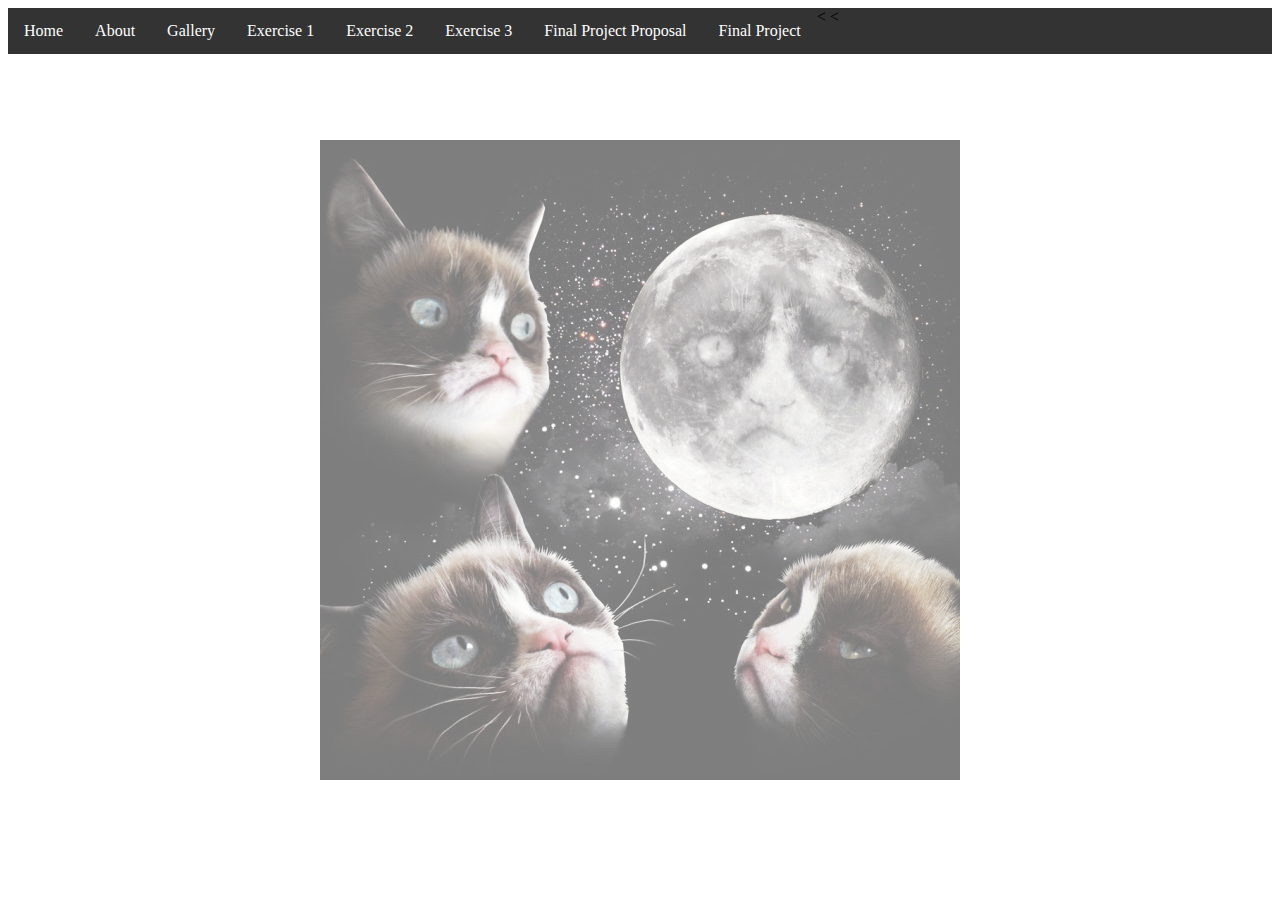
<file: Course/index.html>
<!DOCTYPE html>  <!-- this declares the document we are writing is HTML -->

<html id="bodyLightd"> <!-- this is the start of the actual HTML -->
<head> <!-- header stuff: page title, styles, scripts-->
<title> Home </title>
<link rel="stylesheet" type="text/css" href="main.css"> <!-- this imports our css file -->
</head>
<body>
<!-- page content goes here... -->

<div class="dropdown">
    <ul>
        <li><a href="index.html">Home</a></li>
        <li><a href="about.html">About</a></li>
        <li><a href="gallery.html">Gallery</a></li>
        <li><a href="art22ex1.html">Exercise 1</a></li>
        <<li><a href="exercise2.html">Exercise 2</a></li>
        <<li><a href="exercise3.html">Exercise 3</a></li>
        <li><a href="finalprojectproposal.html">Final Project Proposal</a> </li>
        <li><a href="finalproject/index.html">Final Project</a></li>
    </ul>
</div>
<div id="pageDark" class="center">
    <p>Hello there! Welcome to my web page project for Art22 at UCSB! For more information visit my about page.</p>
    <p>Please view this page in Google Chrome for best performance. I believe that the dropdown menu does not work
    on Firefox.</p>
    <div id="image" class="center">
    <img src="resources/drawables/grumpy-cat-moon-640x640.jpg" align="center" class=".image">
    </div>
</div>
</body>
</html>
</file>
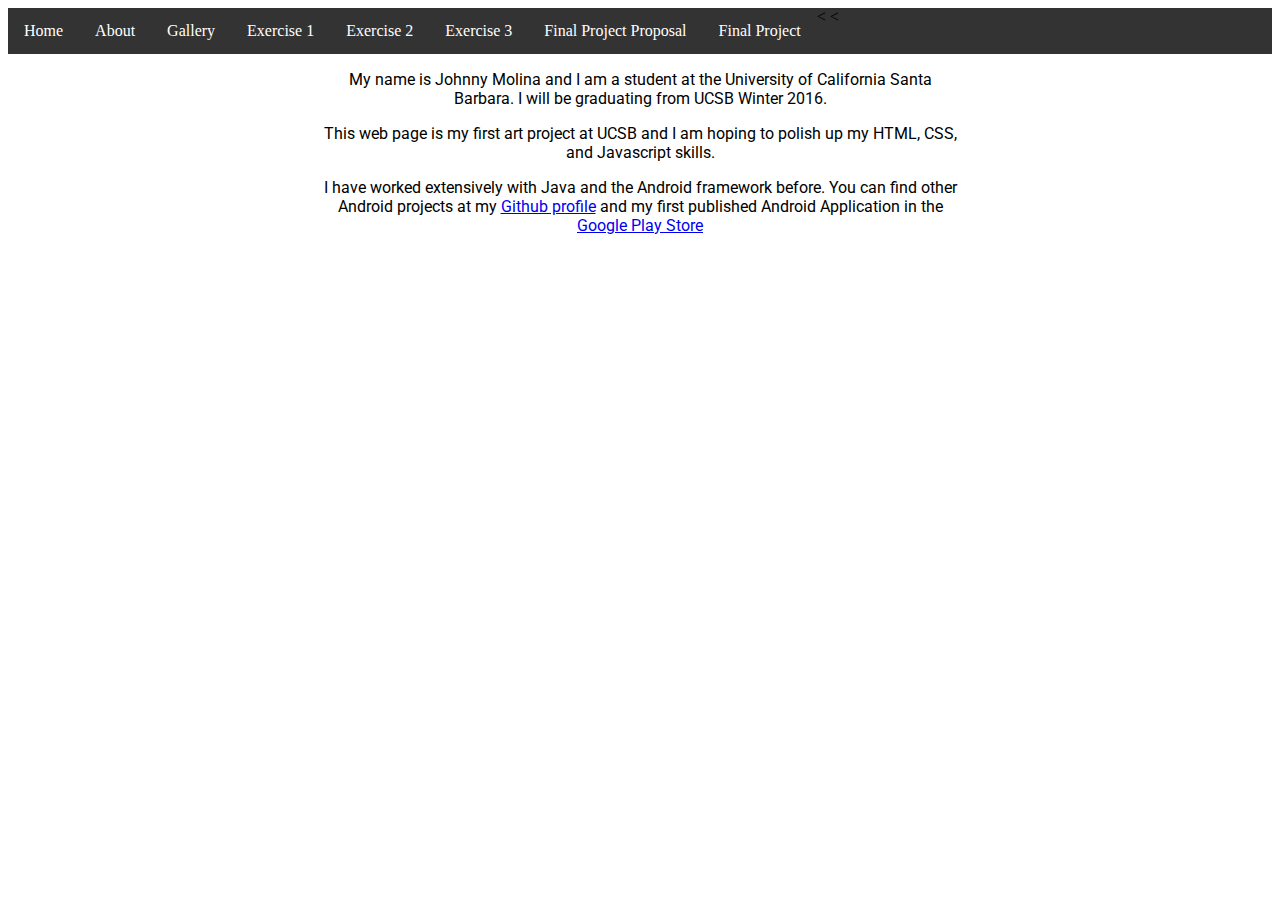
<file: Course/about.html>
<!DOCTYPE html>  <!-- this declares the document we are writing is HTML -->

<html> <!-- this is the start of the actual HTML -->
<head> <!-- header stuff: page title, styles, scripts-->
    <title> About </title>
    <link rel="stylesheet" type="text/css" href="main.css"> <!-- this imports our css file -->
</head>
<body>
<!-- page content goes here... -->

<div class="dropdown">
    <ul>
        <li><a href="index.html">Home</a></li>
        <li><a href="about.html">About</a></li>
        <li><a href="gallery.html">Gallery</a></li>
        <li><a href="art22ex1.html">Exercise 1</a></li>
        <<li><a href="exercise2.html">Exercise 2</a></li>
        <<li><a href="exercise3.html">Exercise 3</a></li>
        <li><a href="finalprojectproposal.html">Final Project Proposal</a> </li>
        <li><a href="finalproject/index.html">Final Project</a></li>
    </ul>
</div>
<div id="page" class="center">
    <p>My name is Johnny Molina and I am a student at the University of California Santa Barbara. I will be graduating from
    UCSB Winter 2016.</p>
    <p>This web page is my first art project at UCSB and I am hoping to polish up my HTML, CSS, and Javascript skills. </p>
    <p>I have worked extensively with Java and the Android framework before. You can find other Android projects
        at my <a href="https://github.com/JohnnyJem" >Github profile</a> and my first published Android Application in the
        <a href="https://play.google.com/store/apps/details?id=com.johnnymolina.imgurworkout&hl=en">Google Play Store</a> </p>

</div>
</body>
</html>
</file>
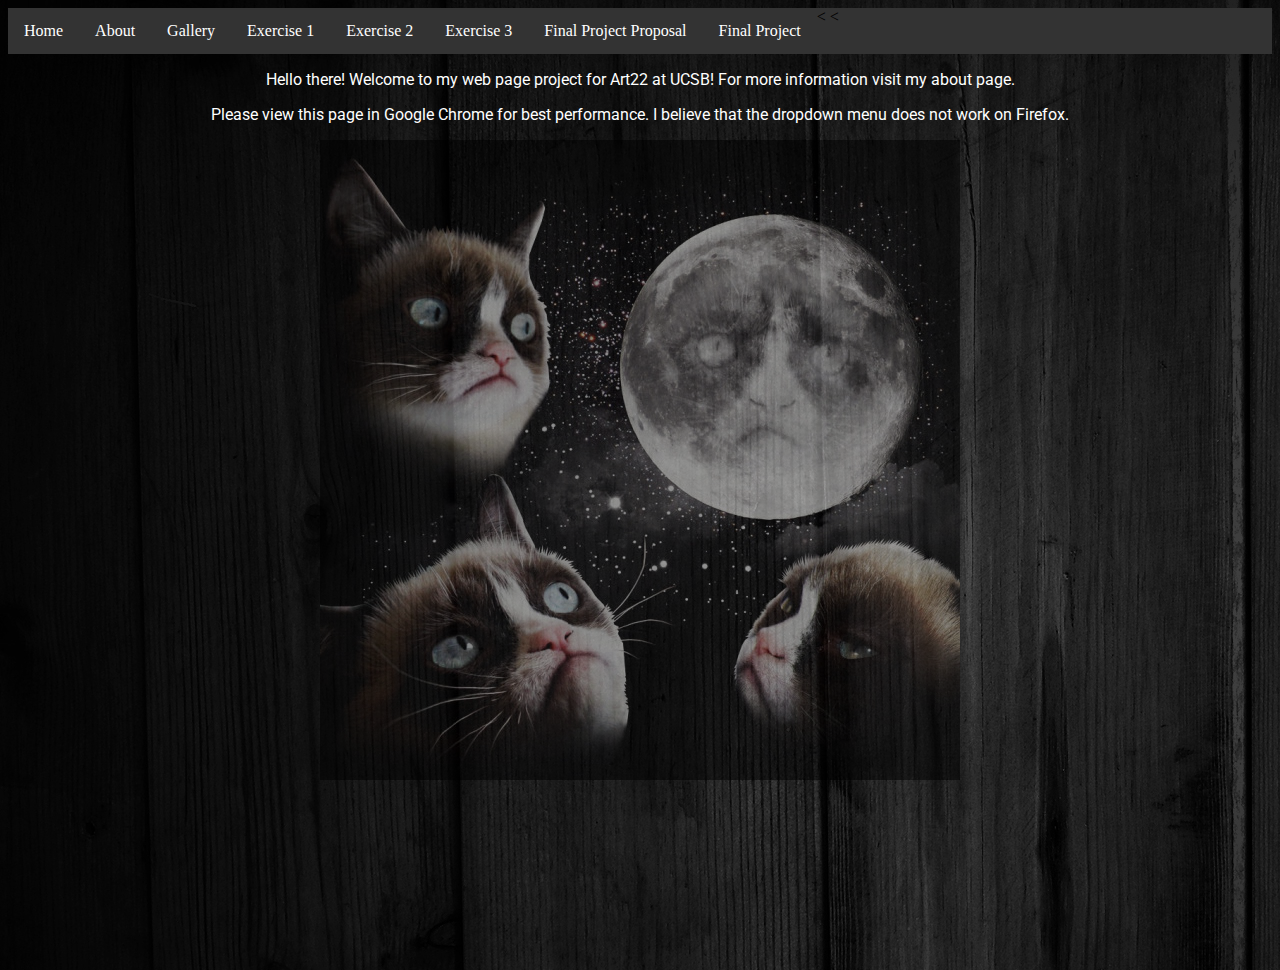
<file: Course/art22ex1.html>
<!DOCTYPE html>  <!-- this declares the document we are writing is HTML -->

<html id="bodyDark"> <!-- this is the start of the actual HTML -->
<head> <!-- header stuff: page title, styles, scripts-->
    <title> Art 22 Exercise 1 </title>
    <link rel="stylesheet" type="text/css" href="main.css"> <!-- this imports our css file -->

</head>
<body>
<!-- page content goes here... -->

<div class="dropdown">
    <ul>
        <li><a href="index.html">Home</a></li>
        <li><a href="about.html">About</a></li>
        <li><a href="gallery.html">Gallery</a></li>
        <li><a href="art22ex1.html">Exercise 1</a></li>
        <<li><a href="exercise2.html">Exercise 2</a></li>
        <<li><a href="exercise3.html">Exercise 3</a></li>
        <li><a href="finalprojectproposal.html">Final Project Proposal</a> </li>
        <li><a href="finalproject/index.html">Final Project</a></li>
    </ul>
</div>
<div id="pageDark" class="center">
        <p>Hello there! Welcome to my web page project for Art22 at UCSB! For more information visit my about page.</p>
        <p>Please view this page in Google Chrome for best performance. I believe that the dropdown menu does not work
            on Firefox.</p>
        <div id="image" class="center">
            <img src="resources/drawables/grumpy-cat-moon-640x640.jpg" align="center" class=".image">
        </div>



</div>
</body>
</html>
</file>
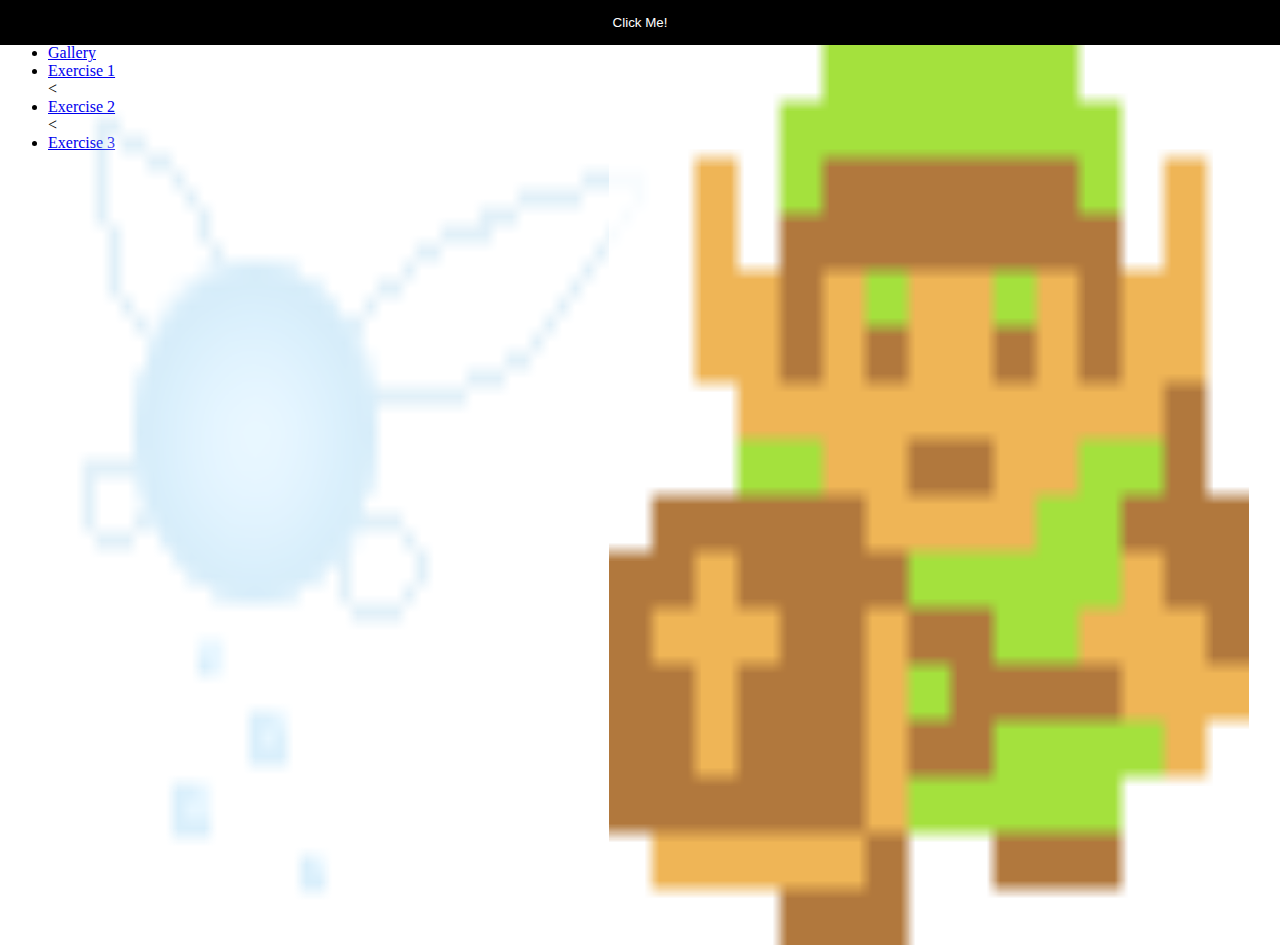
<file: Course/exercise2.html>
<!-- saved from url=(0096)https://gauchospace.ucsb.edu/courses/pluginfile.php/640313/mod_resource/content/2/exercise2.html -->
<html><!--
Art 22 Winter 2016 Programming Exercise #2
HTML/CSS/JavaScript Image Kaleidoscope

Reivew the code and Steps 1-10 in the comments below to modify this page and
create a custom image kaleidoscope. You will use functions, conditionals, variables,
operators and arrays to fade the opacity of two images over a background and
simultaneoulsy move the images to create a crude kaleidoscope effect.
 --><head><meta http-equiv="Content-Type" content="text/html; charset=UTF-8">
<!-- using internal styling here, but feel free to use external if you prefer -->
<style>
/* this styling class will be used for all images, you can change the name if you'd like */
img.myClass
{
  position: absolute;
  top: 5%;
  /* add additional styling as needed here... */
}

button
{
  height: 5%;
  width: 100%;
  position: absolute;
  top: 0%;
  left: 0%;
  background-color: black;
  color: white;
  border: 0px;
}


</style>

<body cz-shortcut-listen="true">
<div class="dropdown">
    <ul>
        <li><a href="index.html">Home</a></li>
        <li><a href="about.html">About</a></li>
        <li><a href="gallery.html">Gallery</a></li>
        <li><a href="art22ex1.html">Exercise 1</a></li>
        <<li><a href="exercise2.html">Exercise 2</a></li>
        <<li><a href="exercise3.html">Exercise 3</a></li>
    </ul>
</div>
<!-- Step 1 -->
<!-- Add an attribute so that when clicked this button calls a function named pickRandom().
You will create this function later.-->
<button type="button" onclick="pickRandom()">Click Me!</button>
<br>

<!-- This elements image placeholders will be dynamically changed later in our javascript code-->
<img id="imageBackground1" class="myClass" src="resources/img1.gif"/>
<img id="imageBackground2" class="myClass" src="resources/img2.png"/>

<!-- Begin JavaScript -->
<script>

//Step 3 declaring our elements

//references to our DOM image elements
var image1Background = document.getElementById("imageBackground1");
var image2Background = document.getElementById("imageBackground2");

var image1 = "resources/img1.gif";
var image2 = "resources/img2.png";
var image3 = "resources/img3.gif";
var image4 = "resources/img4.png";
var image5 = "resources/img5.png";
var image6 = "resources/img6.png";


//adding our image variables to an array
var imagePaths = [image1,image2,image3,image4,image5,image6];


//Step 3 Creating our pickRandom() function

/**
 * Changes our HTML image1 and image 2 elements to an image in our images array
 * according to a number randomly generated between 0 and the length of our images array.
 */
function pickRandom(){
    //The Math.floor() function returns the largest integer less than or equal to a given number.
    var r1 = Math.floor((Math.random() * this.imagePaths.length));
    var r2 = Math.floor((Math.random() * this.imagePaths.length));

    //variables will be logged when function is called
    console.log(r1);
    console.log(r2);

    //Changes the image that image1 and image 2 in our DOM is referencing according
    //to random numbers generated for variables r1 and r2.
    image1Background.src = imagePaths[r1];
    image2Background.src = imagePaths[r2];
}

//Step 5 creating our global variables
var currentOpacity = 0;
var fadeSpeed = 0.01;

//Step 6
/*
Declare a function called fade that takes 0 arguments.
The fade function should do the following:
- set the opacity of image2 to currentOpacity
- increment currentOpacity by fadeSpeed (add fadeSpeed to currentOpacity)
- use a conditional:
  if currentOpacity is greater than or equal to 1 OR currentOpacity is less than or equal to 0,
  then invert fadeSpeed (multiply fadeSpeed by negative 1).
- log the value of currentOpacity to the console so you can check your results.
  the value of currentOpacity should oscillate between 0 and 1.
- Your image2 should fade in and out
- once that's working set image1's opacity to equal 1 - currentOpacity
- You should have a smooth cross fade between image1 and image2
Note: a interval timer calling the fade function every 30 ms is already declared below...
*/

//Step 6 Declaring our fade function

/**
 *Sets opacity of our DOM image1 background to currentOpacity
 *increment currentOpacity by fadeSpeed (add fadeSpeed to currentOpacity)
 */
function fade(){

    currentOpacity += fadeSpeed;
    if(currentOpacity >= 1 || currentOpacity <= 0){
        fadeSpeed = fadeSpeed * (-1);
    }

    //loggin the value of current opacity. It should oscillate between 0 and 1;
    console.log(currentOpacity);

    image1Background.style.opacity = currentOpacity;
    image2Background.style.opacity = 1 - currentOpacity;

}

//Step 7
/*
Create two global variables to hold the left or top position of image1 and image2.
For example, var image1Left, etc.
Create two more global variables called image1Speed and image2Speed.
Set the default value of image1Speed to -5 and the default value of image2Speed to 5.
*/

//Step 7

//Step 8
/*
Declare a function called move that takes 0 arguments.
In the function:
- Set the absolute left or top position of image2 to the global variable you created in Step 7.
- Increment your global position variable by image2Speed (add image2Speed to the global position variable).

Refresh the page and you should see image 2 move to the right or down and eventually off the screen.

Add a conditional to the move function so the image will reverse direction of movement when
it is halfway off the screen and then resume right or downwards movement when it is back to the left or top.
Hints:
- think about what we did in the fade function to reverse the opacity fade.
- your conditional will have to check your global position variable for 2 conditions
- window.innerWidth/2 and window.innerHeight/2 will be useful
- review previous animation.html and multianimation.html examples for clues

Add similar motion and a conditional for image1, which should move in the opposite direction.
Note: We set image1Speed to the negative of image2Speed, so it will move the opposite direction by default.
Hint: You might need to compare the left or top global variable to a negative number.
*/

image1Background.style.height = window.innerHeight;
image1Background.style.width = window.innerWidth/2;

image2Background.style.height = window.innerHeight;
image2Background.style.width = window.innerWidth/2;

var currentX = 50;
var moveSpeed = 0.10;

function move(){

    //working on our images
    image2Background.style.left = currentX +"%";

    currentX += moveSpeed;

    if(currentX >= 100 || currentX <= 50){
        moveSpeed = moveSpeed * (-1);
    }

    //loggin the value of current opacity. It should oscillate between 0 and 1;
    console.log(currentX);

    //working on
    image1Background.style.right = 100 - currentX + "%";
    image2Background.style.left = 100 - currentX + "%";

}


//Step 10
//Upload your html and any necessary images to your webspace and add a link to your
//kaleidoscope to your homepage.

//Optional BONUSES
//Add rotation to the images to improve the effect.
//Add a button or HTML slider to change fadeSpeed or movement speeds

//our only setup is to start a couple timers for fade and move functions
function setup()
{
  setInterval(fade, 30);
  setInterval(move, 30);
}
//standard for most pages - causes setup() to be called when the page loads
window.onload = setup();

</script>
<!-- End JavaScript -->



</body></html>
</file>
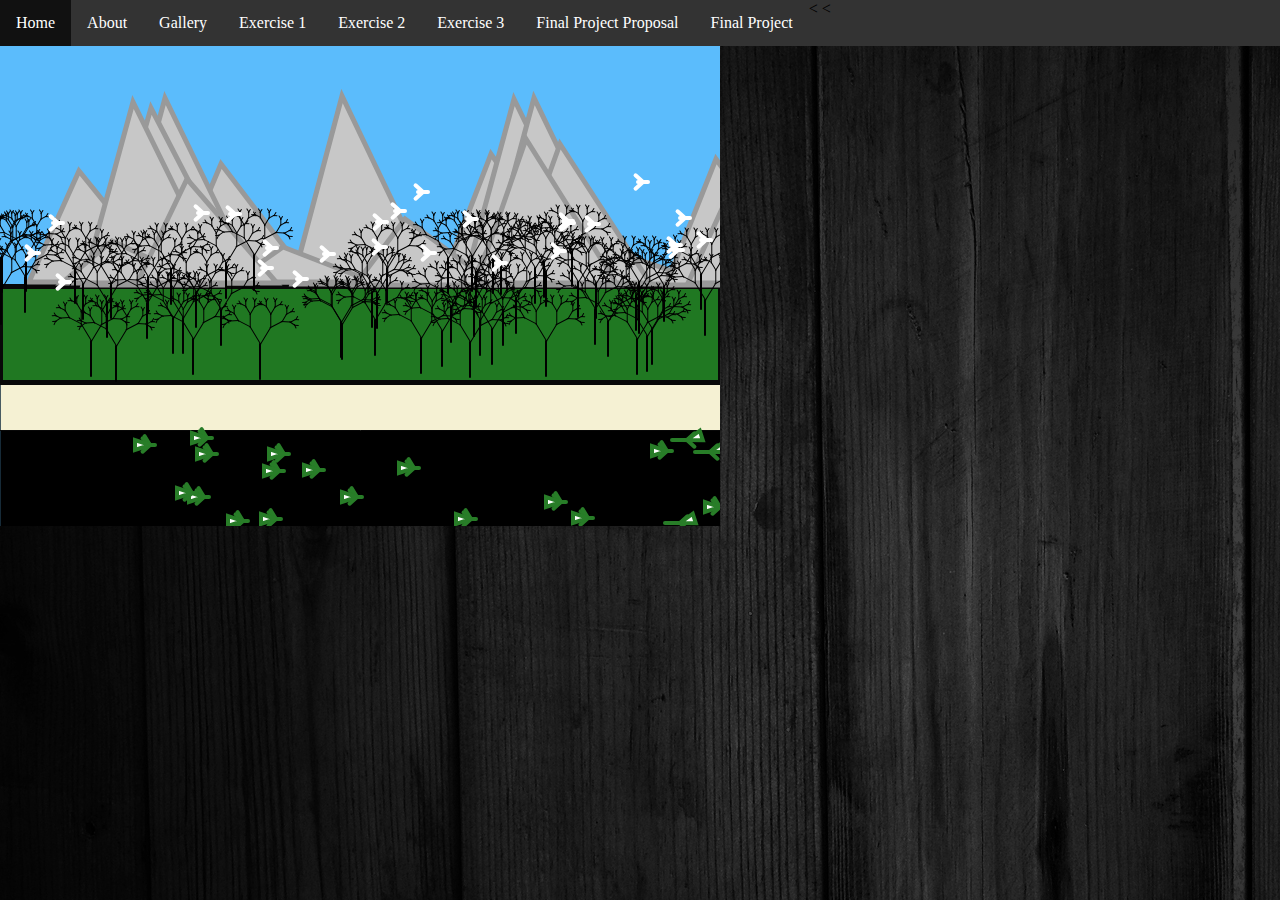
<file: Course/exercise3.html>
<!DOCTYPE html>  <!-- this declares the document we are writing is HTML -->

<html id="bodyDark"> <!-- this is the start of the actual HTML -->
<head> <!-- header stuff: page title, styles, scripts-->
  <title> Art 22 Exercise 3 </title>
  <link rel="stylesheet" type="text/css" href="main.css"> <!-- this imports our css file -->
  <meta charset="UTF-8">
  <script language="javascript" type="text/javascript" src="libraries/p5.js"></script>
  <script language="javascript" src="libraries/p5.dom.js"></script>
  <script language="javascript" src="libraries/p5.sound.js"></script>
  <script language="javascript" type="text/javascript" src="sketch.js"></script>
  <!-- this line removes any default padding and style. you might only need one of these values set. -->
  <style> body {padding: 0; margin: 0;} </style>
</head>
<body>
<!-- page content goes here... -->

<div class="dropdown">
  <ul>
    <li><a href="index.html">Home</a></li>
    <li><a href="about.html">About</a></li>
    <li><a href="gallery.html">Gallery</a></li>
    <li><a href="art22ex1.html">Exercise 1</a></li>
    <<li><a href="exercise2.html">Exercise 2</a></li>
    <<li><a href="exercise3.html">Exercise 3</a></li>
    <li><a href="finalprojectproposal.html">Final Project Proposal</a> </li>
    <li><a href="finalproject/index.html">Final Project</a></li>
  </ul>
</div>

</body>
</html>
</file>
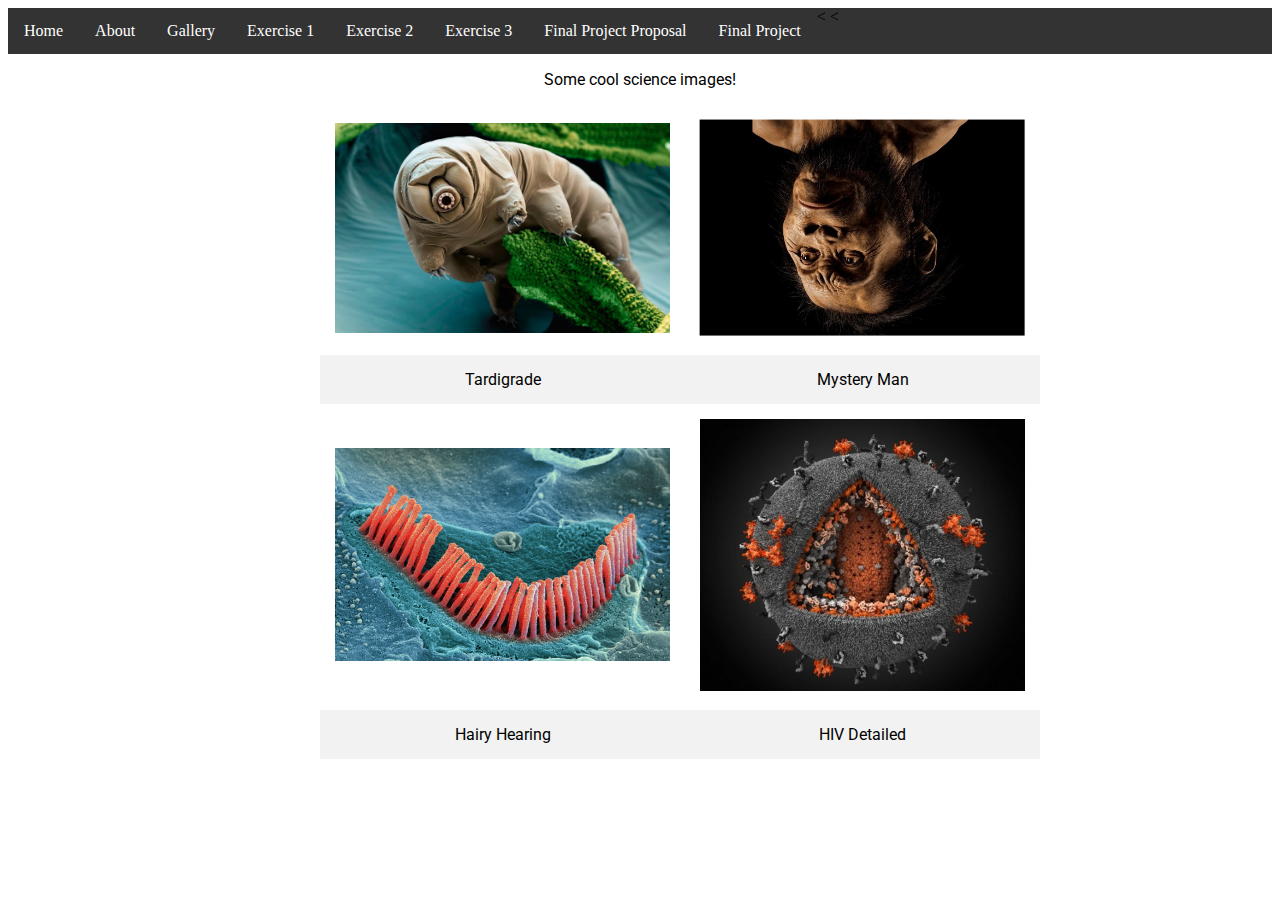
<file: Course/gallery.html>
<!DOCTYPE html>  <!-- this declares the document we are writing is HTML -->

<html id="bodyLightd"> <!-- this is the start of the actual HTML -->
<head> <!-- header stuff: page title, styles, scripts-->
    <title> Gallery </title>
    <link rel="stylesheet" type="text/css" href="main.css"> <!-- this imports our css file -->
</head>
<body>
<!-- page content goes here... -->

<div class="dropdown">
    <ul>
        <li><a href="index.html">Home</a></li>
        <li><a href="about.html">About</a></li>
        <li><a href="gallery.html">Gallery</a></li>
        <li><a href="art22ex1.html">Exercise 1</a></li>
        <<li><a href="exercise2.html">Exercise 2</a></li>
        <<li><a href="exercise3.html">Exercise 3</a></li>
        <li><a href="finalprojectproposal.html">Final Project Proposal</a> </li>
        <li><a href="finalproject/index.html">Final Project</a></li>
    </ul>
</div>
<div id="page" class="center">
    <p> Some cool science images!</p>
    <table>
        <tr>
            <td><img class="autoResizeImage" src="resources/drawables/bear.jpg"></td>
            <td><img class="autoResizeImageRotate" src="resources/drawables/mysteryman.jpg"></td>
        </tr>
        <tr>
            <td>Tardigrade </td>
            <td>Mystery Man</td>
        </tr>
        <!--An example of a different css tag-->
        <td><img class="autoResizeImage"  src="resources/drawables/hairy-hearing.gif"></td>
        <td><img class="autoResizeImage" src="resources/drawables/HIV_detailed.jpeg"></td>
        <tr>
            <td>Hairy Hearing</td>
            <td>HIV Detailed</td>
        </tr>
    </table>
</div>


</body>
</html>
</file>
<file: Course/main.css>
@import url(https://fonts.googleapis.com/css?family=Roboto);
/* these properties will apply to the body of the page */

html{
    min-height:100%;/* make it as tall as the viewport */
    position:relative;
}
body{
    height:100%;
}
#bodyDark{
    height:100%;
    background-image: url("resources/drawables/dark-background.jpg"); /*custom background image!*/
}

#bodyLight{
    height:100%;
    background-color: #FDFDFE ; /* custom background color!*/
}

div.bigborder{
    border: 1px solid black;
    margin: 0px;
    padding: 0px;
}
/*Example derived from http://www.w3schools.com/css/css_dropdowns.asp*/
ul {
    list-style-type: none;
    margin: 0;
    padding: 0;
    overflow: hidden;
    background-color: #333;
}

li {
    float: left;
}

li a {
    display: block;
    color: white;
    text-align: center;
    padding: 14px 16px;
    text-decoration: none;
}

li a:hover {
    background-color: #111;
}

table {
    border-collapse: collapse;
}

table, th, td {
    width: 720px;
    padding: 15px;
    text-align: center;
}

/*An example of an unused css property!*/
tr:nth-child(even) {
    background-color: #f2f2f2}

.autoResizeImage{
    max-width: 100%;
    height: auto;
    width: 100%;
}
.autoResizeImageRotate{
    max-width: 100%;
    height: auto;
    width: 100%;
    -ms-transform: rotate(180deg); /* IE 9 */
    -webkit-transform: rotate(180deg); /* Chrome, Safari, Opera */
    transform: rotate(180deg);
}

#toolbar {
    top: 25%;
    left:0%;
    width: 50%;
    height: 10%;
    text-align: center;
    background-color:#0D0D0D;
    float: left;
}

#nav-drawer {
    position: fixed;
    overflow: auto;
    margin-right: 20px;
    padding: 0px;
    width: 300px;
    min-width: 200px;
    height:100%;
    border: 1px solid black;
    background-color: #767676;
    list-style-type: none;
}

#page {
    width: 640px;
    position: relative;
    margin: auto;
    font-family: 'Roboto', sans-serif;
}

#pageDark {
    width: 100%;
    height: 100%;
    position: relative;
    margin: auto;
    color: white;
    font-family: 'Roboto', sans-serif;
}
#image {
    opacity: 0.5;
}

.center {
    text-align: center;
    color: black;
}
</file>
